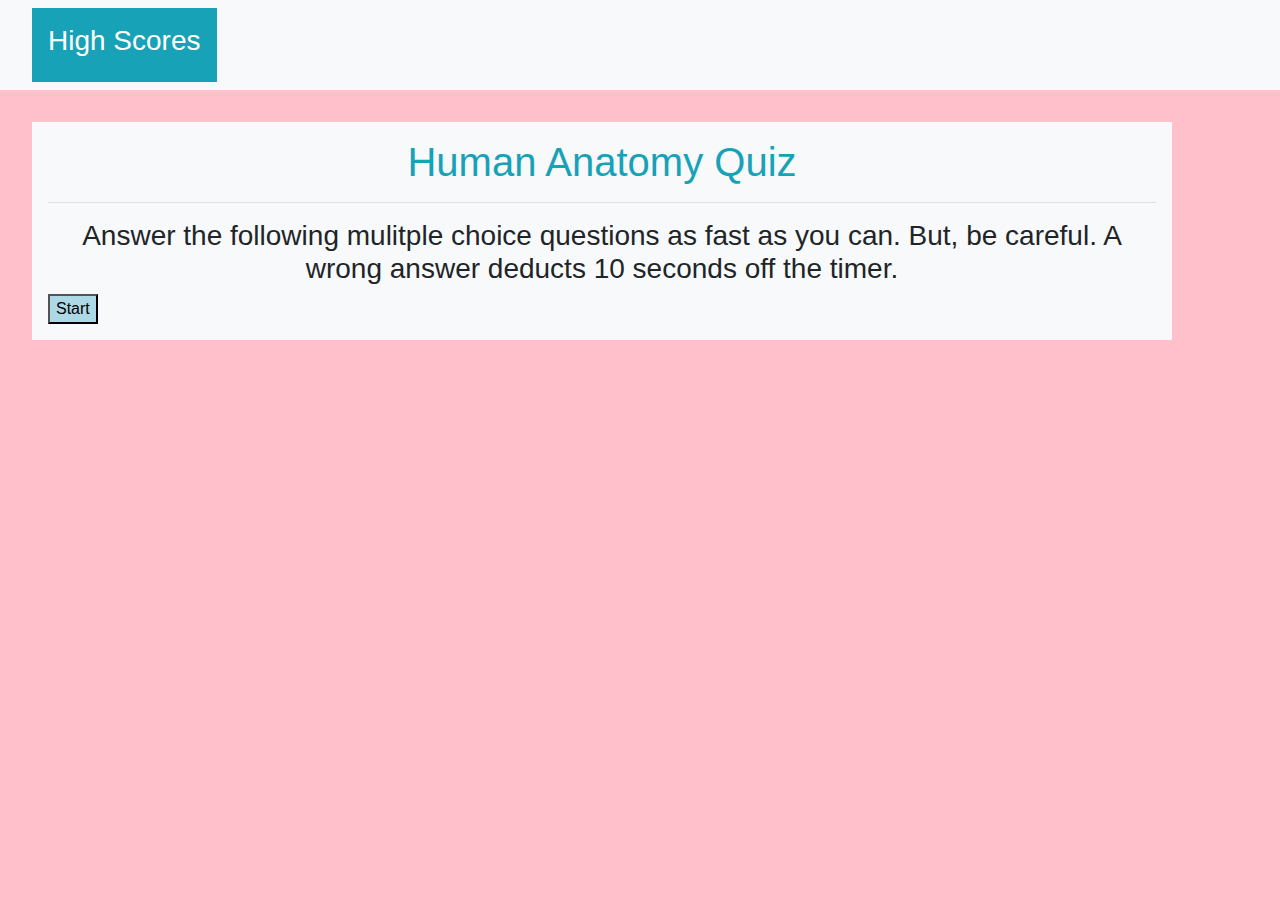
<file: index.html>
<!DOCTYPE html>
<html lang="en">
  <head>
    <meta charset="UTF-8" />
    <meta name="viewport" content="width=device-width, initial-scale=1.0" />
    <meta http-equiv="X-UA-Compatible" content="ie=edge" />
    <link
      rel="stylesheet"
      href="https://stackpath.bootstrapcdn.com/bootstrap/4.4.1/css/bootstrap.min.css"
      integrity="sha384-Vkoo8x4CGsO3+Hhxv8T/Q5PaXtkKtu6ug5TOeNV6gBiFeWPGFN9MuhOf23Q9Ifjh"
      crossorigin="anonymous"
    />
    <link rel="stylesheet" href="./style.css" />
    <title>Code Quiz</title>
  </head>
  <body>
    <nav class="navbar navbar-expand-md navbar-light bg-light">
      <a class="navbar-brand bg-info p-3 ml-3" href="highscore.html"
        ><h3 class="text-white">High Scores</h3></a
      >
      <div id="timer" class="ml-auto mt-2"></div>
    </nav>
    <main class="container-md m-3">
      <div class="row">
        <div id="get">
          <div class="col-12 p-3 bg-light m-3">
            <h1 class="text-info">Human Anatomy Quiz</h1>
            <hr />
            <section id="quiz">
              <h3 id="main">
                Answer the following mulitple choice questions as fast as you
                can. But, be careful. A wrong answer deducts 10 seconds off the
                timer.
              </h3>
              <div id="buttonArray"></div>
              <button id="submit">Start</button>
            </section>
          </div>
        </div>
      </div>
    </main>

    <script
      src="https://code.jquery.com/jquery-3.4.1.slim.min.js"
      integrity="sha384-J6qa4849blE2+poT4WnyKhv5vZF5SrPo0iEjwBvKU7imGFAV0wwj1yYfoRSJoZ+n"
      crossorigin="anonymous"
    ></script>
    <script
      src="https://cdn.jsdelivr.net/npm/popper.js@1.16.0/dist/umd/popper.min.js"
      integrity="sha384-Q6E9RHvbIyZFJoft+2mJbHaEWldlvI9IOYy5n3zV9zzTtmI3UksdQRVvoxMfooAo"
      crossorigin="anonymous"
    ></script>
    <script
      src="https://stackpath.bootstrapcdn.com/bootstrap/4.4.1/js/bootstrap.min.js"
      integrity="sha384-wfSDF2E50Y2D1uUdj0O3uMBJnjuUD4Ih7YwaYd1iqfktj0Uod8GCExl3Og8ifwB6"
      crossorigin="anonymous"
    ></script>
    <script src="./script.js"></script>
  </body>
</html>
</file>
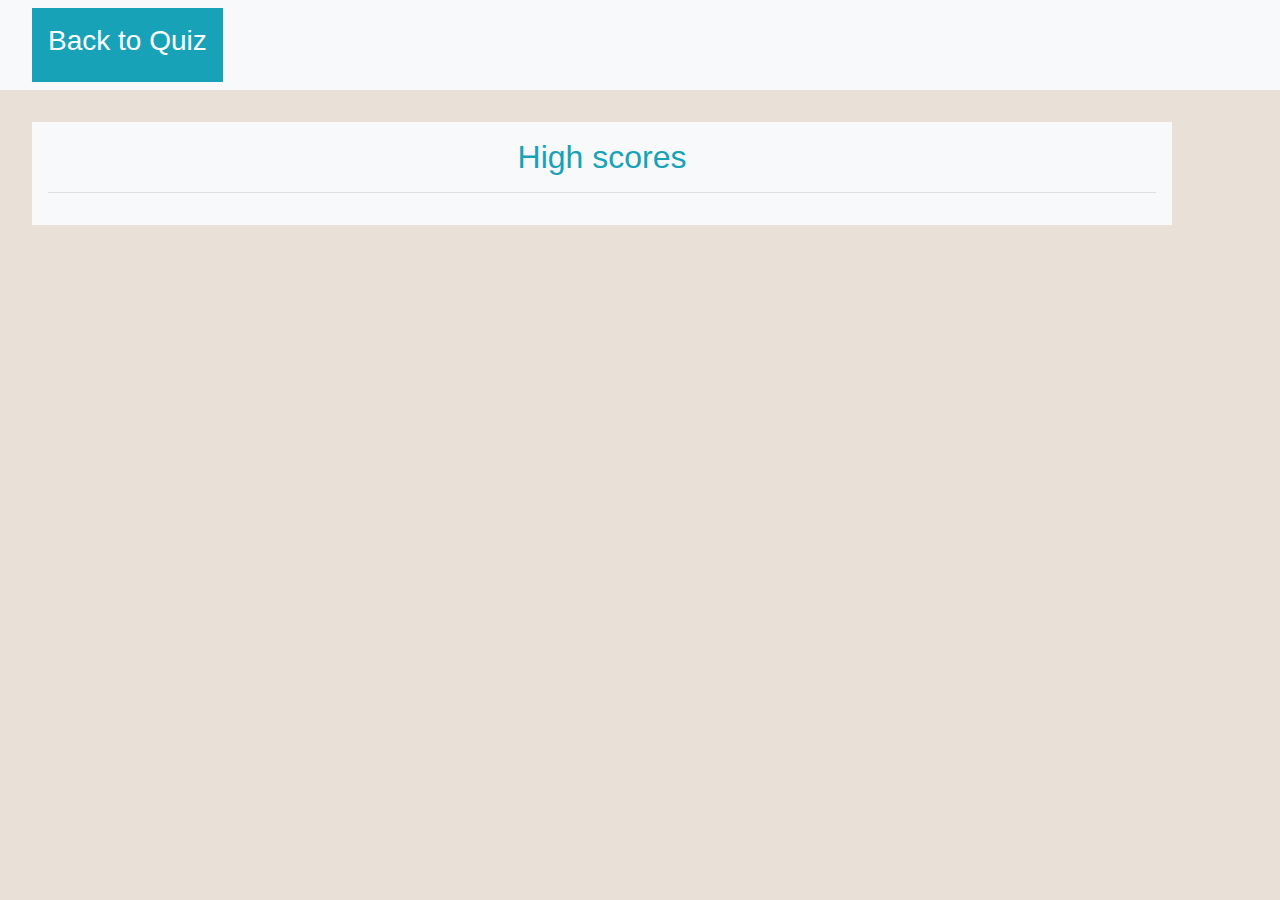
<file: highscore.html>
<!DOCTYPE html>
<html lang="en">
  <head>
    <meta charset="UTF-8" />
    <meta name="viewport" content="width=device-width, initial-scale=1.0" />
    <link
      rel="stylesheet"
      href="https://stackpath.bootstrapcdn.com/bootstrap/4.4.1/css/bootstrap.min.css"
      integrity="sha384-Vkoo8x4CGsO3+Hhxv8T/Q5PaXtkKtu6ug5TOeNV6gBiFeWPGFN9MuhOf23Q9Ifjh"
      crossorigin="anonymous"
    />
    <link rel="stylesheet" href="./style.css">
    <title>High Score</title>
  </head>
  <body style="background-color: rgb(233, 225, 215)">
    <nav class="navbar navbar-expand-md navbar-light bg-light">
      <a class="navbar-brand bg-info p-3 ml-3" href="index.html"
        ><h3 class="text-white">Back to Quiz</h3></a
      >
    </nav>
  
    <main class="container-md m-3">
      <div class="row">

        <div class="col-12 p-3 bg-light m-3">
            <h2 class="text-info">High scores</h2>
            <hr>
            <ul id="highscorelist"></ul>
           
        </div>

      </div>
    </main>



    <script src="https://code.jquery.com/jquery-3.4.1.slim.min.js" integrity="sha384-J6qa4849blE2+poT4WnyKhv5vZF5SrPo0iEjwBvKU7imGFAV0wwj1yYfoRSJoZ+n" crossorigin="anonymous"></script>
    <script src="https://cdn.jsdelivr.net/npm/popper.js@1.16.0/dist/umd/popper.min.js" integrity="sha384-Q6E9RHvbIyZFJoft+2mJbHaEWldlvI9IOYy5n3zV9zzTtmI3UksdQRVvoxMfooAo" crossorigin="anonymous"></script>
    <script src="https://stackpath.bootstrapcdn.com/bootstrap/4.4.1/js/bootstrap.min.js" integrity="sha384-wfSDF2E50Y2D1uUdj0O3uMBJnjuUD4Ih7YwaYd1iqfktj0Uod8GCExl3Og8ifwB6" crossorigin="anonymous"></script>
    <script src="./highscript.js"></script>
  </body>
</html>
</file>
<file: style.css>
body {
    background-color: pink;
}

form {
    visibility: hidden;
}

#title {
    text-align: center;
}

#main {
    text-align: center;
}

h2 {
    text-align: center;
}

h1 {
    text-align: center;
}

#submit {
    background-color: lightblue;
    margin: 0, 50%;
}
</file>
